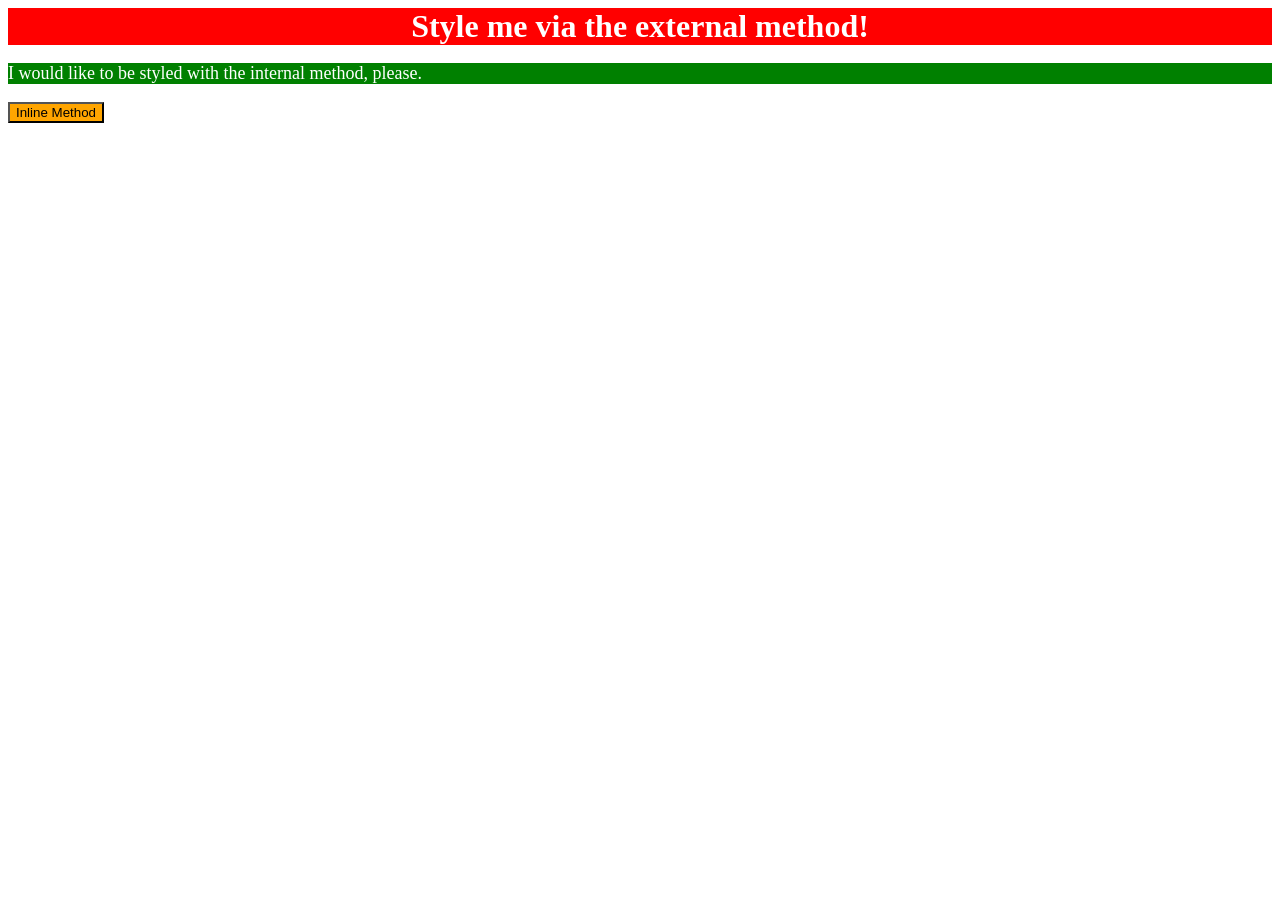
<file: foundations/intro-to-css/01-css-methods/index.html>
<!DOCTYPE html>
<html lang="en">
  <head>
    <meta charset="UTF-8">
    <meta http-equiv="X-UA-Compatible" content="IE=edge">
    <meta name="viewport" content="width=device-width, initial-scale=1.0">
    <link rel="stylesheet" href="style.css">
    <style>
      p {
        background-color: green;
        color: white;
        font-size: 18px;
      }
    </style>
    <title>Methods for Adding CSS</title>
  </head>
  <body>
    <div>Style me via the external method!</div>
    <p>I would like to be styled with the internal method, please.</p>
    <button style="background-color: orange; font size: 18px">Inline Method</button>
  </body>
</html>
</file>
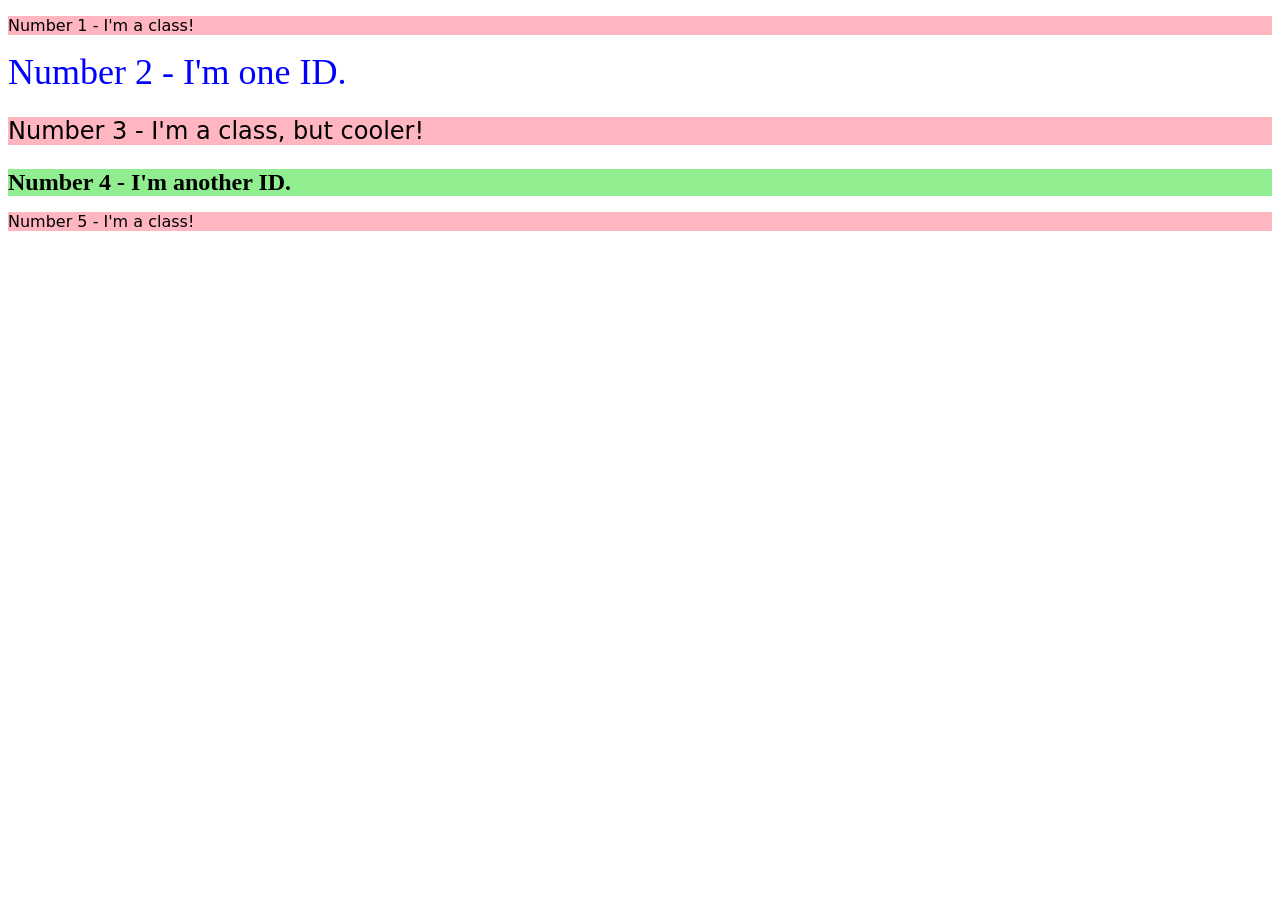
<file: foundations/intro-to-css/02-class-id-selectors/index.html>
<!DOCTYPE html>
<html lang="en">
  <head>
    <meta charset="UTF-8">
    <meta http-equiv="X-UA-Compatible" content="IE=edge">
    <meta name="viewport" content="width=device-width, initial-scale=1.0">
    <title>Class and ID Selectors</title>
    <link rel="stylesheet" href="style.css">
  </head>
  <body>
    <p class="odd">Number 1 - I'm a class!</p>
    <div id="blue-text">Number 2 - I'm one ID.</div>
    <p class="odd cooler">Number 3 - I'm a class, but cooler!</p>
    <div id="light-green">Number 4 - I'm another ID.</div>
    <p class="odd">Number 5 - I'm a class!</p>
  </body>
</html>
</file>
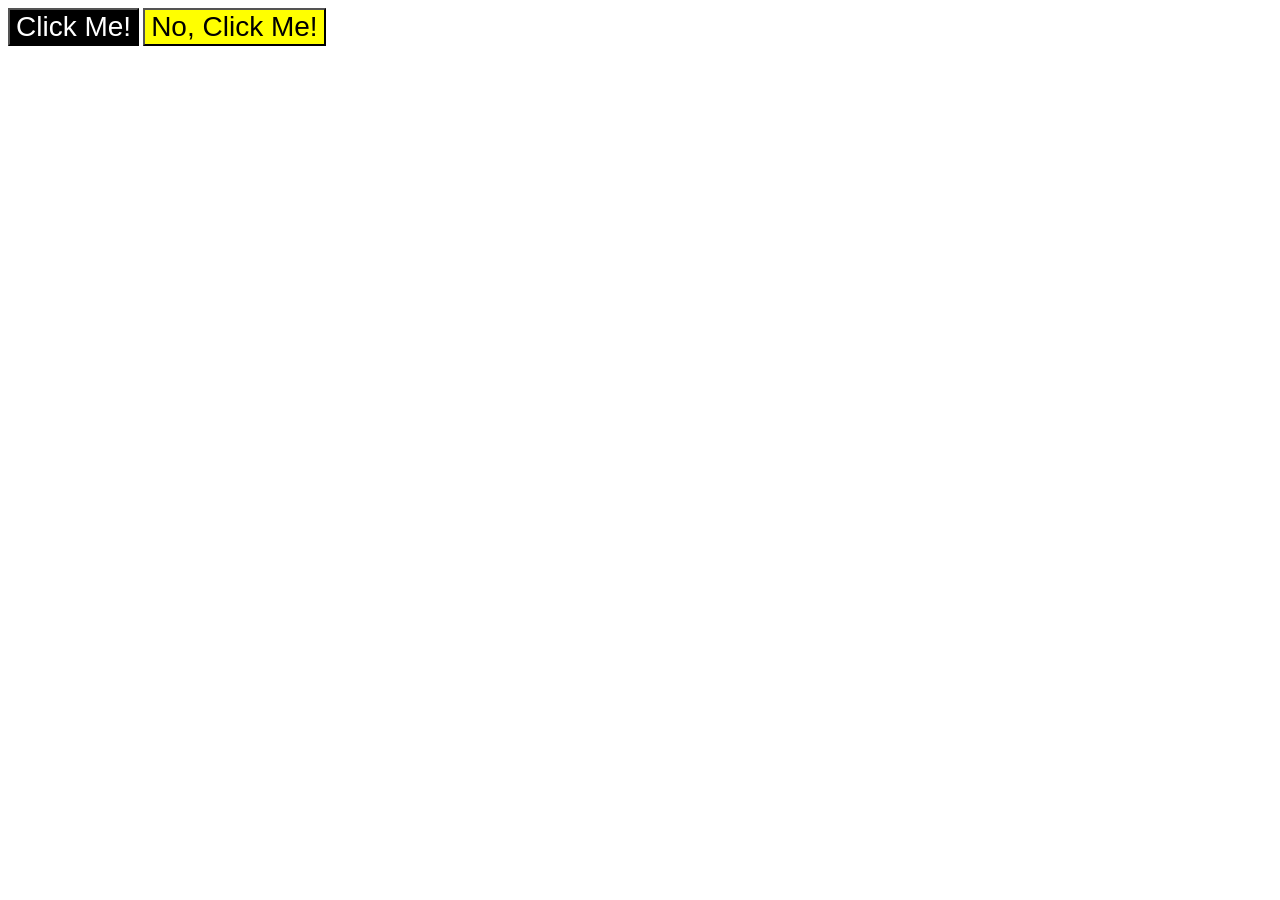
<file: foundations/intro-to-css/03-grouping-selectors/index.html>
<!DOCTYPE html>
<html lang="en">
  <head>
    <meta charset="UTF-8">
    <meta http-equiv="X-UA-Compatible" content="IE=edge">
    <meta name="viewport" content="width=device-width, initial-scale=1.0">
    <title>Grouping Selectors</title>
    <link rel="stylesheet" href="style.css">
  </head>
  <body>
    <button class="button dark">Click Me!</button>
    <button class="button light">No, Click Me!</button>
  </body>
</html>
</file>
<file: foundations/intro-to-css/01-css-methods/style.css>
div {
    background-color: red;
    color: white;
    font-size: 32px;
    text-align: center;
    font-weight: bold;
}
</file>
<file: foundations/intro-to-css/02-class-id-selectors/style.css>
.odd {
    background-color: #ffb6c1;
    font-family: Verdana, "DejaVu Sans", sans-serif;
}

#blue-text {
    color: #0000ff;
    font-size: 36px;
}

.odd.cooler {
    font-size: 24px;
}

#light-green {
    background-color: #90ee90;
    font-size: 24px;
    font-weight: bold;
}
</file>
<file: foundations/intro-to-css/03-grouping-selectors/style.css>
.button {
    font-size: 28px;
    font-family: Helvetica, "Times New Roman", sans-serif;   
}

.button.dark {
    background-color: black;
    color: white;
}

.button.light {
    background-color: yellow;
}
</file>
